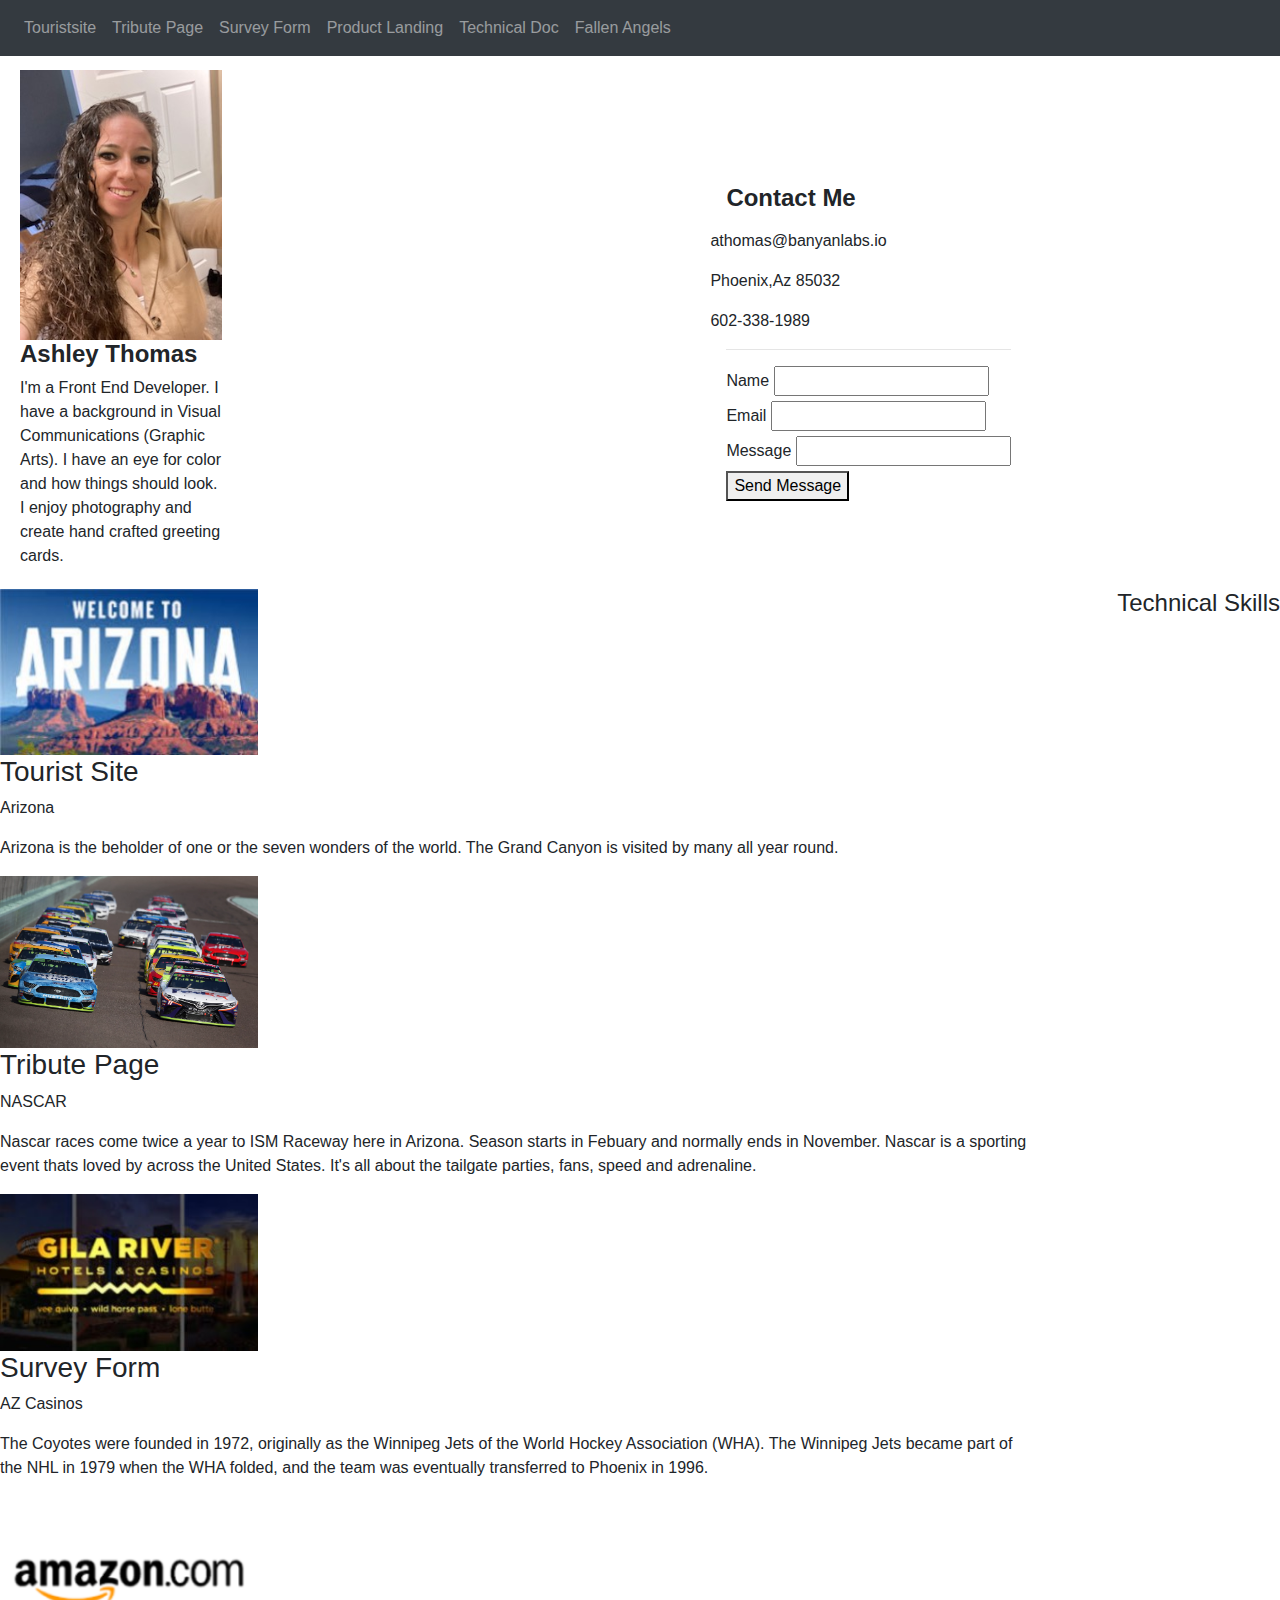
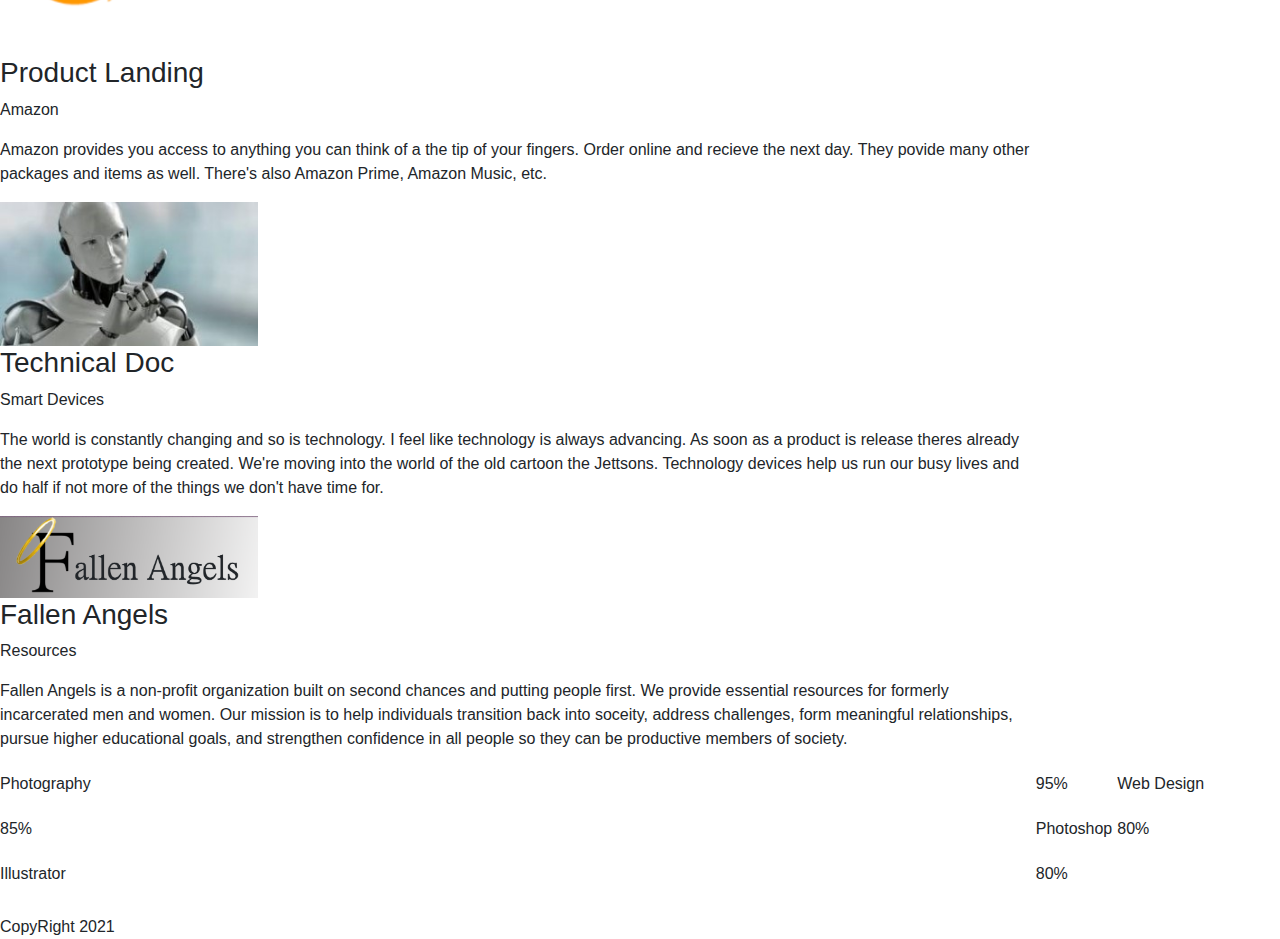
<file: index.html>
<!DOCTYPE html>
<html lang="en">

<head>
    <meta charset="UTF-8">
    <meta name="viewport" content="width=device-width, initial-scale=1.0">
    <link rel="stylesheet" type="text/css" href="assets/css/style.css">
    <link rel="stylesheet" href="https://stackpath.bootstrapcdn.com/bootstrap/4.3.1/css/bootstrap.min.css"
        integrity="sha384-ggOyR0iXCbMQv3Xipma34MD+dH/1fQ784/j6cY/iJTQUOhcWr7x9JvoRxT2MZw1T" crossorigin="anonymous">
    <title>Basic-Portfolio</title>
</head>

<body id="container">

    <nav class="navbar navbar-expand-sm bg-dark navbar-dark fixed-top">

        <ul class="navbar-nav">
            <li class="nav-item">
                <a class="nav-link" href="Touristsite\index.html">Touristsite</a>
            </li>
            <li class="nav-item">
                <a class="nav-link" href="Tribute\index.html">Tribute Page</a>
            </li>
            <li class="nav-item">
                <a class="nav-link" href="Survey Form\index.html">Survey Form</a>
            </li>
            <li class="nav-item">
                <a class="nav-link" href="Product Landing\index.html">Product Landing</a>
            </li>
            <li class="nav-item">
                <a class="nav-link" href="Technical Doc\index.html">Technical Doc</a>
            </li>
            <li class="nav-item">
                <a class="nav-link" href="Fallen Angels - Final/Home.html">Fallen Angels</a>
            </li>
        </ul>
    </nav>


    <div class="w3-card w3-margin w3-margin-top" id="me">
        <img src="assets/images/me.jpg" style="width:20%">
        <div class="w3-container w3-white" style="width:20%">
            <h4 id="hi"><b>Ashley Thomas</b></h4>
            <p id="who">I'm a Front End Developer. I have a background in Visual Communications
                (Graphic Arts). I have an eye for color and how things should look. I enjoy
                photography and create hand crafted greeting cards.
            </p>
        </div>
  
    <div class="w3-container w3-padding-large w3-grey" id="info">
        <h4 id="contact"><b>Contact Me</b></h4>
        <div class="w3-row-padding w3-center w3-padding-24" style="margin:0 -16px">
          <div class="w3-third w3-dark-grey">
            <p><i class="fa fa-envelope w3-xxlarge w3-text-light-grey"></i></p>
            <p>athomas@banyanlabs.io</p>
          </div>
          <div class="w3-third w3-teal">
            <p><i class="fa fa-map-marker w3-xxlarge w3-text-light-grey"></i></p>
            <p>Phoenix,Az 85032</p>
          </div>
          <div class="w3-third w3-dark-grey">
            <p><i class="fa fa-phone w3-xxlarge w3-text-light-grey"></i></p>
            <p>602-338-1989</p>
          </div>
        </div>
        <hr class="w3-opacity">
        <form action="/action_page.php" target="_blank">
          <div class="w3-section">
            <label>Name</label>
            <input class="w3-input w3-border" type="text" name="Name" required>
          </div>
          <div class="w3-section">
            <label>Email</label>
            <input class="w3-input w3-border" type="text" name="Email" required>
          </div>
          <div class="w3-section">
            <label>Message</label>
            <input class="w3-input w3-border" type="text" name="Message" required>
          </div>
          <button type="submit" class="w3-button w3-black w3-margin-bottom"><i class="fa fa-paper-plane w3-margin-right"></i>Send Message</button>
        </form>
      </div>

    </div>
    <hr>

    <br>
    <br>


    <div class="w3-row-padding">
        <div class="w3-col l3 m6 w3-margin-bottom">
            <img src="assets/images/AZ4.jpg" alt="AZ" style="width:25%">
            <h3>Tourist Site</h3>
            <p class="w3-opacity">Arizona</p>
            <p>Arizona is the beholder of one or the seven wonders of the world. The Grand Canyon is
                visited by many all year round.
            </p>
        </div>

        <div class="w3-col l3 m6 w3-margin-bottom">
            <img src="assets/images/Nascar2.webp" alt="Cars" style="width:25%">
            <h3>Tribute Page</h3>
            <p class="w3-opacity">NASCAR</p>
            <p>Nascar races come twice a year to ISM Raceway here in Arizona. Season starts in Febuary 
                and normally ends in November. Nascar is a sporting event thats loved by across the United
                States. It's all about the tailgate parties, fans, speed and adrenaline.
            </p>
        </div>

        <div class="w3-col l3 m6 w3-margin-bottom">
            <img src="assets/images/AZCasino7.jpg" alt="Coins" style="width:25%">
            <h3>Survey Form</h3>
            <p class="w3-opacity">AZ Casinos</p>
            <p>The Coyotes were founded in 1972, originally as the Winnipeg Jets of the World Hockey
                Association (WHA). The Winnipeg Jets became part of the NHL in 1979 when the WHA
                folded, and the team was eventually transferred to Phoenix in 1996.</p>
        </div>

        <div class="w3-col l3 m6 w3-margin-bottom">
            <img src="assets/images/amazonlogo.png" alt="packages" style="width:25%">
            <h3>Product Landing</h3>
            <p class="w3-opacity">Amazon</p>
            <p> Amazon provides you access to anything you can think of a the tip of your fingers.
                Order online and recieve the next day. They povide many other packages and items as 
                well. There's also Amazon Prime, Amazon Music, etc.
            </p>
        </div>

        <div class="w3-col l3 m6 w3-margin-bottom">
            <img src="assets/images/robot1.jfif" alt="Robot" style="width:25%">
            <h3>Technical Doc</h3>
            <p class="w3-opacity">Smart Devices</p>
            <p>The world is constantly changing and so is technology. I feel like technology is always
                advancing. As soon as a product is release theres already the next prototype being created.
                We're moving into the world of the old cartoon the Jettsons. Technology devices help us run 
                our busy lives and do half if not more of the things we don't have time for. 
            </p>
        </div>

        <div class="w3-col l3 m6 w3-margin-bottom">
            <img src="assets/images/Fallen Angels.png" alt="Angel" style="width:25%">
            <h3>Fallen Angels</h3>
            <p class="w3-opacity">Resources</p>
            <p>Fallen Angels is a non-profit organization built on second chances and putting people first. 
                We provide essential resources for formerly incarcerated men and women. Our mission is to help 
                individuals transition back into soceity, address challenges, form meaningful relationships, 
                pursue higher educational goals, and strengthen confidence in all people so they can be productive 
                members of society.</p>
        </div>
    </div>
<hr>

    <h4>Technical Skills</h4>
    <!-- Progress bars / Skills -->
    <p>Photography</p>
    <div class="w3-grey">
      <div class="w3-container w3-dark-grey w3-padding w3-center" style="width:50%">95%</div>
    </div>
    <p>Web Design</p>
    <div class="w3-grey">
      <div class="w3-container w3-dark-grey w3-padding w3-center" style="width:75%">85%</div>
    </div>
    <p>Photoshop</p>
    <div class="w3-grey">
      <div class="w3-container w3-dark-grey w3-padding w3-center" style="width:80%">80%</div>
    </div>
    <p>Illustrator</p>
    <div class="w3-grey">
      <div class="w3-container w3-dark-grey w3-padding w3-center" style="width:80%">80%</div>
    </div>

<br>
<br>



    <footer>CopyRight 2021</footer>

   



</body>

</html>
</file>
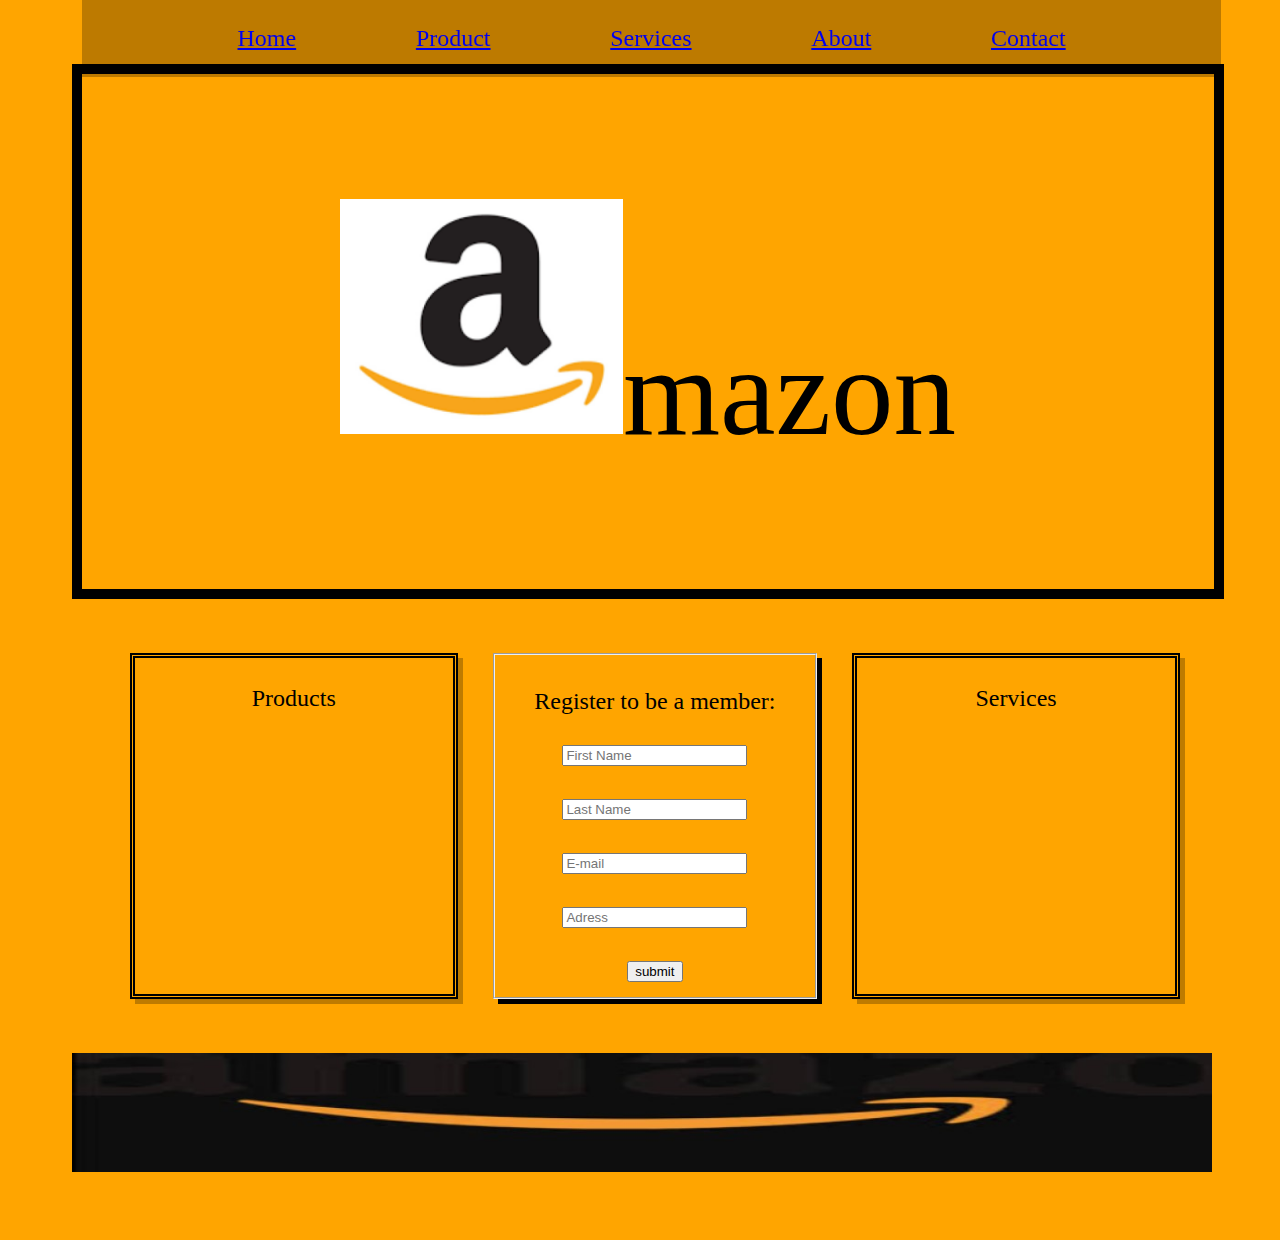
<file: Product Landing/index.html>
<!DOCTYPE html>
<html lang="en">
<head>
    <meta charset="UTF-8">
    <meta name="viewport" content="width=device-width, initial-scale=1.0">
    <meta http-equiv="X-UA-Compatible" content="ie=edge">
    <title>Document</title>
    <link rel="stylesheet" type="text/css" href="style.css"/>
</head>
<body>
    <main>
        <div id="container">
           
            <header id="header"><p id="amazon"><img src="images/amazonlogo3.png" id ="header-img">mazon</p>
          
            <nav id="nav-bar">
                <ul>
                <li><a class="nav-link" id="home" href="#home">Home</a></li>
                
                <li><a class="nav-link" id="product" href="#product">Product</a></li>

                <li><a class="nav-link" id="services" href="#services">Services</a></li>
               
                <li><a class="nav-link" id="about" href="#about">About</a></li>

                <li><a class="nav-link" id="contact" href="#contact">Contact</a></li>
                </ul>
         
            </nav>
     
            </header>
      

            <br>
            <br>
            <br>

            <form id="form" action="https://www.freecodecamp.com/email-submit">
               <fieldset id="f1"> <p>Register to be a member:</p>
                <input id="text" type="First Name" required placeholder="First Name">
                <br>
                <br>
                <input id="text" type="Last Name" required placeholder="Last Name">
                <br>
                <br>
                <input id="email" type="E-mail" required placeholder="E-mail">
                <br>
                <br>
                <input id="text" type="Adress" required placeholder="Adress">
                <br>
                <br>
                <button type="submit" id="submit">submit</button>
            </fieldset>

            <section id="services"><p>Services</p>
            </section>

            <section id="product"><p>Products</p>
            </section>

            </form>

           
            <br>
            <br>
            <br>

            <footer> <img src="images/amazonlogo2.jpg" id="logo">
            </footer>


        </div>
    </main>
    
</body>
</html>
</file>
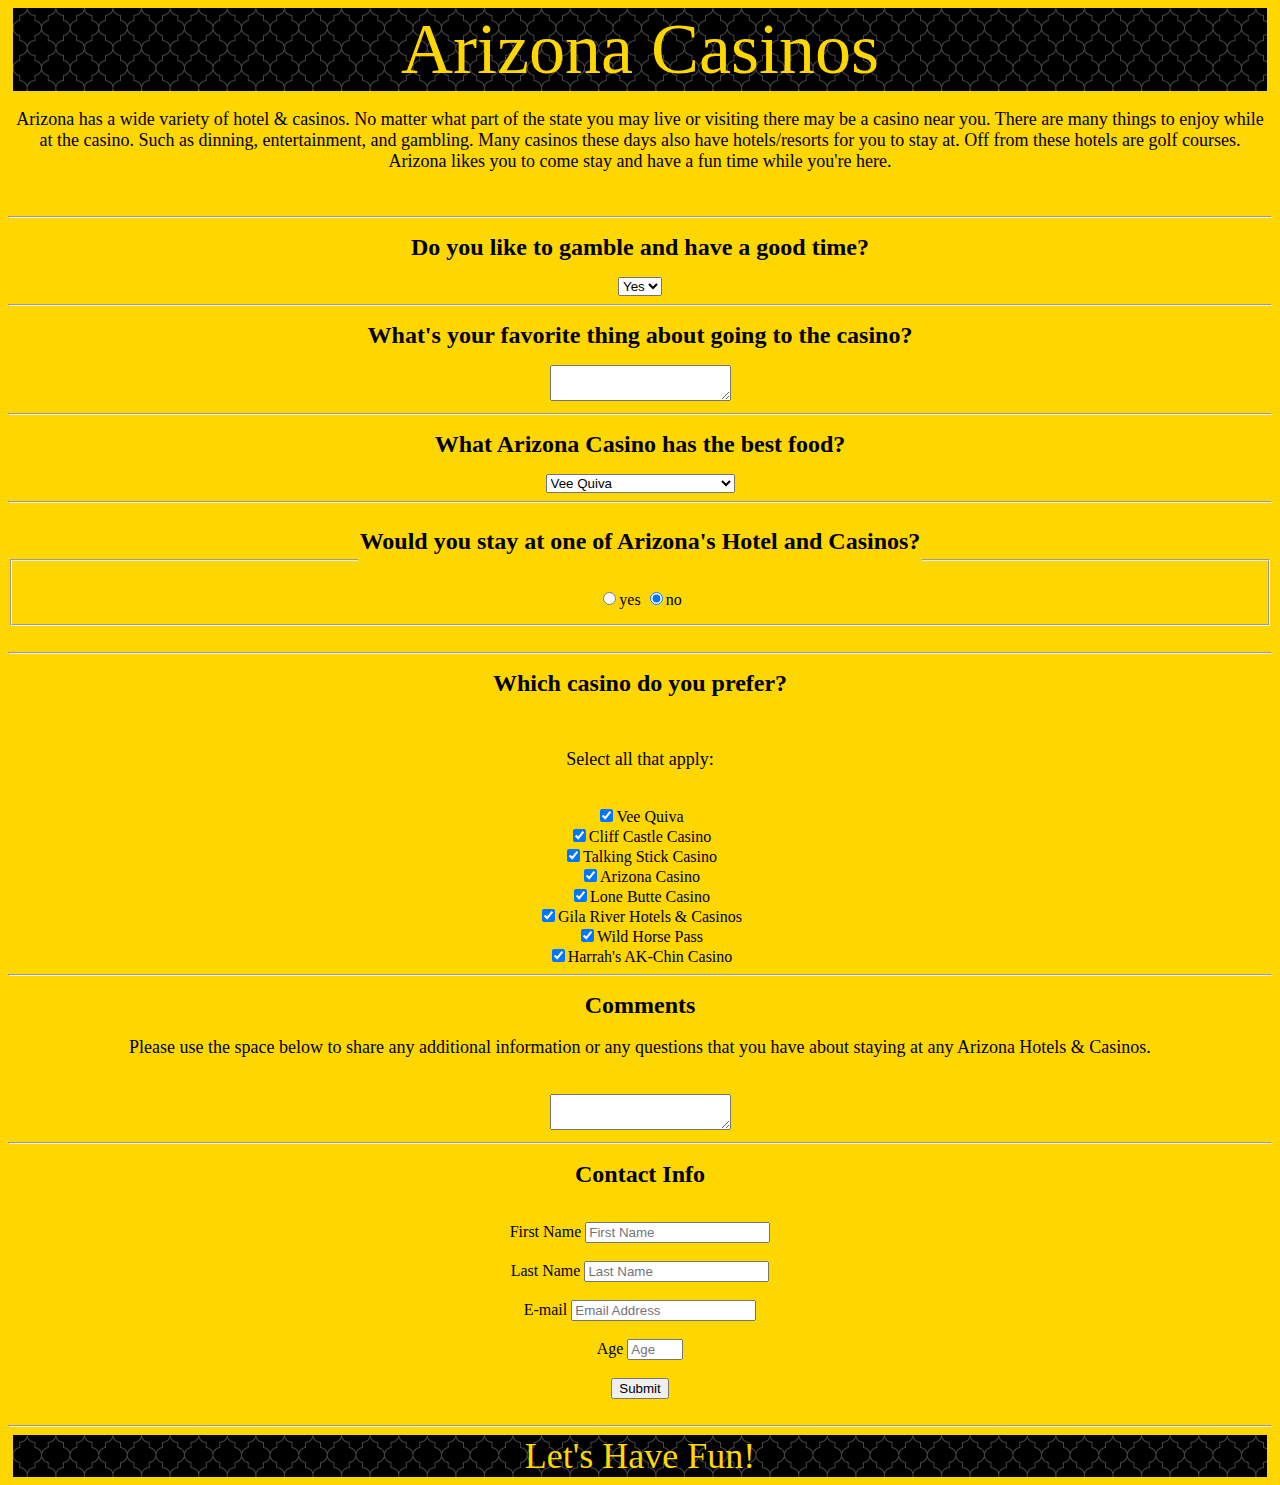
<file: Survey Form/index.html>
<!DOCTYPE html>
<html lang="en">

<head>
    <meta charset="UTF-8">
    <meta name="viewport" content="width=device-width, initial-scale=1.0">
    <meta http-equiv="X-UA-Compatible" content="ie=edge">
    <title>Document</title>
    <link rel="stylesheet" type="text/css" href="style.css">
</head>

<body>

    <div id="container">

        <header id="title">Arizona Casinos</header>

        <p id="description">Arizona has a wide variety of hotel & casinos. No matter what part of the state you may live or
            visiting there may be a casino near you. There are many things to enjoy while at the casino. Such as dinning, 
            entertainment, and gambling. Many casinos these days also have hotels/resorts for you to stay at. Off from these 
            hotels are golf courses. Arizona likes you to come stay and have a fun time while you're here.
        </p>

        <br>
        <hr>

        <div id="form">
            <h1>Do you like to gamble and have a good time?</h1>


            <select id="dropdown">
                <option>Yes</option>
                <option>No</option>
            </select>

            <br>
            <hr>

            <h1>What's your favorite thing about going to the casino?</h1>
                 <textarea id="additionalinfo"></textarea>
                 <br>
                 <hr>



            <h1>What Arizona Casino has the best food?</h1>

            <select>
                <option>Vee Quiva</option>
                <option>Cliff Castle Casino</option>
                <option>Arizona Casino</option>
                <option>Talking Stick Hotel & Casino</option>
                <option>Lone Butte Casino</option>
                <option>Gila River Hotel & Casino</option>
                <option>Wild Horse Pass</option>
                <option>Harrah's AK-Chin Casino</option>
            </select>

            <br>
            <hr>


            <fieldset>
                <legend>
                    <h1>Would you stay at one of Arizona's Hotel and Casinos?</h1>

                    <br>
                    <label for="yes">
                        <input id="yes" value="yes" type="radio" name="yes-no" checked>yes
                    </label>
                    <label for="no">
                        <input id="no" value="no" type="radio" name="yes-no" checked>no
                    </label>
                
                </legend>
            </fieldset>

            <br>
            <hr>

            <h1>Which casino do you prefer?</h1>
            <br>
            <p>Select all that apply:</p>
            <br>
            <label for="Vee Quiva"><input id="Vee Quiva" type="checkbox" name="Casinos" value="Vee Quiva" checked>Vee
                Quiva
            </label>
            <br>

            <label for="Cliff Castle Casino"><input id="Cliff Castle Casino" type="checkbox" name="Cliff Castle Casino"
                    value="Cliff Castle Casino" checked>Cliff Castle Casino
            </label>
            <br>

            <label for="Talking Stick Casino"><input id="Talking Stick Casino" type="checkbox"
                    name="Talking Stick Casino" value="Talking Stick Casino" checked>Talking Stick Casino
            </label>
            <br>

            <label for="Arizona Casino"><input id="Arizona Casino" type="checkbox" name="Arizona Casino"
                    value="Arizona Casino" checked>Arizona Casino
            </label>
            <br>

            <label for="Lone Butte Casino"><input id="Lone Butte Casino" type="checkbox" name="Lone Butte Casino"
                value="Lone Butte Casino" checked>Lone Butte Casino
            </label>
            <br>

            <label for="Gila River Hotels & Casinos"><input id="Gila River Hotels & Casinos" type="checkbox" name="Gila River Hotels & Casinos"
                value="Gila River Hotels & Casinos" checked>Gila River Hotels & Casinos
            <br>

            <label for="Wild Horse Pass"><input id="Wild Horse Pass" type="checkbox" name="Wild Horse Pass"
                value="Wild Horse Pass" checked>Wild Horse Pass
            </label>
            <br>

            <label for="Harrah's AK-Chin Casino"><input id="Harrah's AK-Chin Casino" type="checkbox" name="Harrah's AK-Chin Casino"
                value="Harrah's AK-Chin Casino" checked>Harrah's AK-Chin Casino
            </label>

            <br>
            <hr>


                <h1>Comments</h1>
            <p>Please use the space below to share any additional information or any questions that you have about
                staying at any Arizona Hotels & Casinos.</p>

            <br>
        

            <textarea id="additionalinfo"></textarea>


            <br>
            <hr>

            <form id="survey-form" action="/submit-survey-form"><h1>Contact Info</h1>
                <br>
                <label for="name" id="name-label">First Name</label>
                <input type="text" placeholder="First Name" id="name" required>
                <br>
                <br>
                <label for="name" id="name-label">Last Name</label>
                <input type="text" placeholder="Last Name" id="name" required>
                <br>
                <br>
                <label for="email" id="email-label">E-mail</label>
                <input type="email" placeholder="Email Address"  id="email" required>
                <br>
                <br>
                <label for="number" id="number-label">Age</label>
                <input type="number" placeholder="Age" min="10" max="99"  id="number" required>
                <br>
                <br>

                <button type="submit" id="submit">Submit</button>

            </form>
            <br>
        
            <hr>

            <footer>Let's Have Fun!</footer>

        </div>
    </div>

</body>

</html>
</file>
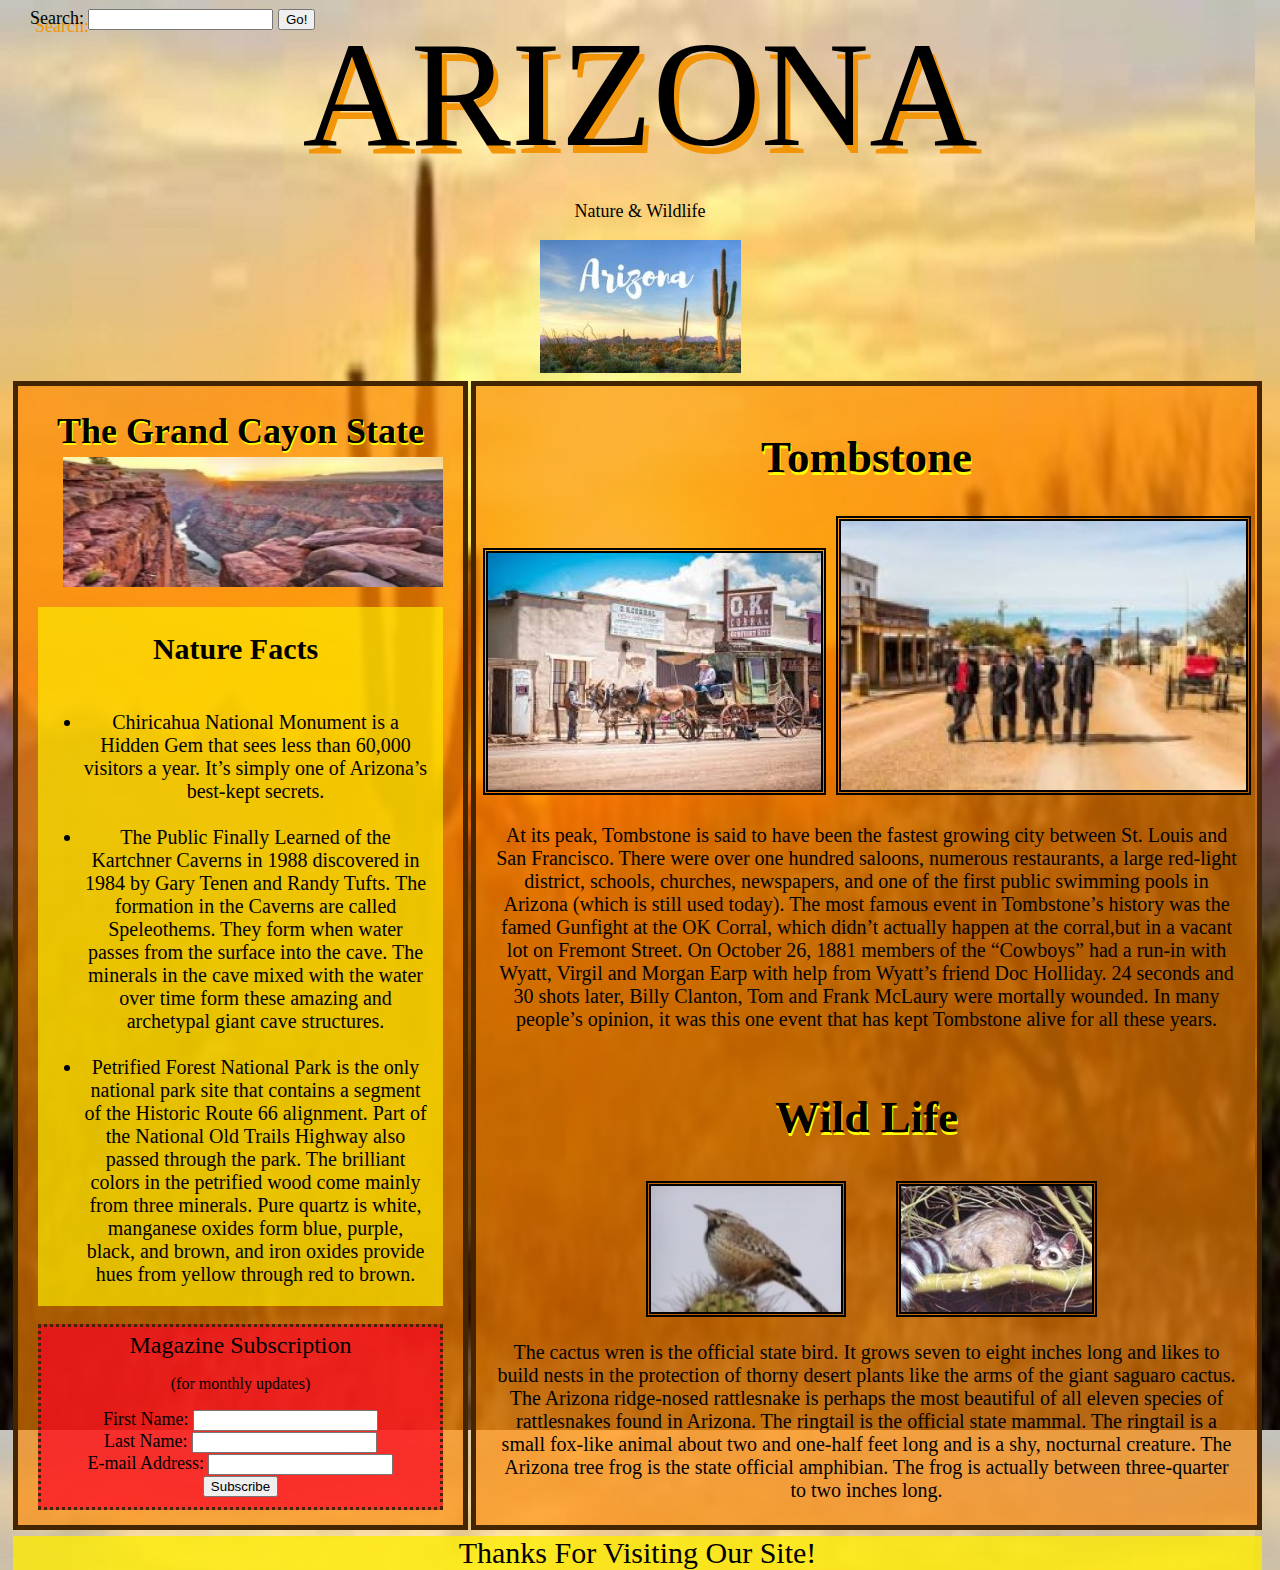
<file: Touristsite/index.html>
<!DOCTYPE html>
<html lang="en">
<head>
    <meta charset="UTF-8">
    <meta name="viewport" content="width=device-width, initial-scale=1.0">
    <meta http-equiv="X-UA-Compatible" content="ie=edge">
    <title>Document</title>
    <link rel="stylesheet" type="text/css" href="style.css">
</head>
<body>
    <div class="Container">
        <!-- <img src="images/AZ.jpg"> -->
       
        <div class="Header">ARIZONA

            <form id="searchbar">
                <label for="search"> Search:</label>
                <input type="search" id="search" name="search">
                <input type="submit" name="submit" value="Go!">
    
            </form>
        </div>


        <div class="Nav">
            <p>Nature & Wildlife</p><a href="images/AZCactusWren1.jpg"><img src="images/AZ1.jpg"></a>
        </div>


        <div class="Section"><h1>The Grand Cayon State</h1><br><img src="images/GrandCanyon3.jfif"id="canyon">
            <div class="Article"><h2>Nature Facts</h2>
                <ul>
                    <li>Chiricahua National Monument is a Hidden Gem that sees less than 60,000 visitors a year.
                    It’s simply one of Arizona’s best-kept secrets.
                    </li>

                    <br>
                
                    <li>The Public Finally Learned of the Kartchner Caverns in 1988 discovered in 1984 by Gary Tenen and Randy Tufts. The formation in the Caverns
                    are called Speleothems. They form when water passes from the surface into the cave. The minerals in the cave mixed with the water over time
                    form these amazing and archetypal giant cave structures.
                    </li>

                    <br>
        
                    <li>Petrified Forest National Park is the only national park site that contains a segment of the Historic Route 66 alignment. 
                        Part of the National Old Trails Highway also passed through the park. The brilliant colors in the petrified wood come mainly from three
                        minerals. Pure quartz is white, manganese oxides form blue, purple, black, and brown, and iron oxides provide hues from yellow through red to brown.
                    </li>
                </ul>

            </div>
            
            <div class="H">Magazine Subscription
                   <p id="contact">(for monthly updates)</p>
                    <form id="email">
                        <label for="First Name"> First Name:</label>
                        <input type="First Name" id="First Name" name="First Name">
                        <br>
                        <label for="Last Name"> Last Name:</label>
                        <input type="Last Name" id="Last Name" name="Last Name">
                        <br>
                        <label for="E-mail Address"> E-mail Address:</label>
                        <input type="E-mail Address" id="E-mail Address" name="E-mail Address">
                        <br>
                        <input type="submit" name="submit" value="Subscribe">
                    </form>
            </div>
               
        </div>
    
                     
    
            
        
        <div class="Aside"><h3>Tombstone</h3><br>
            <img src="images/AZtombstone2.jpg" id="stone2"><img src= "images/AZtombstone.jpg" id="stone1">
            <br>
            <p id="info">At its peak, Tombstone is said to have been the fastest growing city
                between St. Louis and San Francisco. There were over one hundred saloons, numerous restaurants, a large red-light district, schools, churches, newspapers, 
                and one of the first public swimming pools in Arizona (which is still used today). The most famous event in Tombstone’s history was the famed Gunfight
                at the OK Corral, which didn’t actually happen at the corral,but in a
                vacant lot on Fremont Street. On October 26, 1881 members of the
                “Cowboys” had a run-in with Wyatt, Virgil and Morgan Earp with help
                from Wyatt’s friend Doc Holliday. 24 seconds and 30 shots later, Billy
                Clanton, Tom and Frank McLaury were mortally wounded. In many
                people’s opinion, it was this one event that has kept Tombstone alive for all
                these years.
                </p>

                
                    <h4>Wild Life</h4><br>
                    <img src="images/AZCactusWren1.jpg" id="a"><img src="images/AZRingtail2.jpg" id="b">
                    <p id="content">The cactus wren is the official state bird. It grows seven to eight inches long and likes to build nests in the protection of thorny
                        desert plants like the arms of the giant saguaro cactus.
                        The Arizona ridge-nosed rattlesnake is perhaps the most beautiful of all eleven species of rattlesnakes found in Arizona.
                        The ringtail is the official state mammal. The ringtail is a small fox-like animal about two and one-half feet long and is a shy,
                        nocturnal creature.
                        The Arizona tree frog is the state official amphibian. The frog is actually between three-quarter to two inches long.
                    </p>
                    
               
        </div>
        
       
        <div class="Footer">
         Thanks For Visiting Our Site! 
        </div>
           
    </div>
      
</body>
</html>
</file>
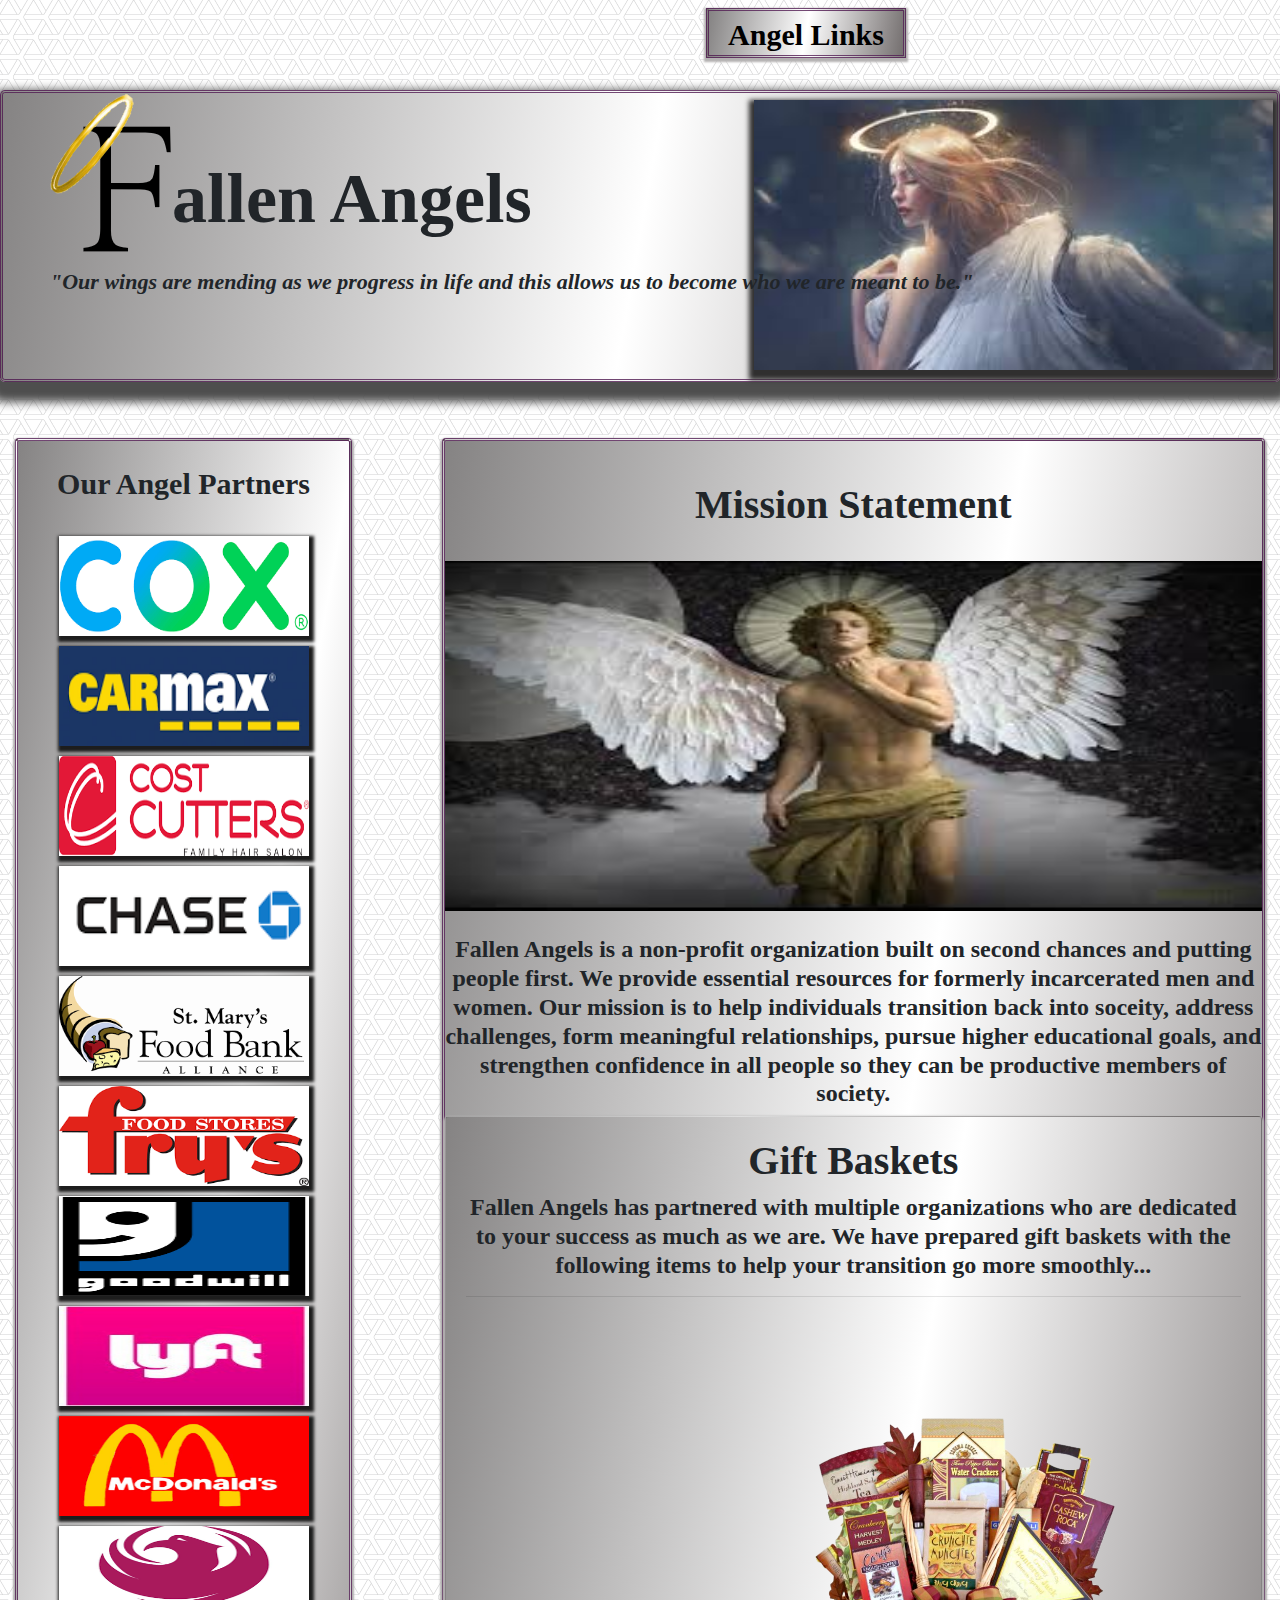
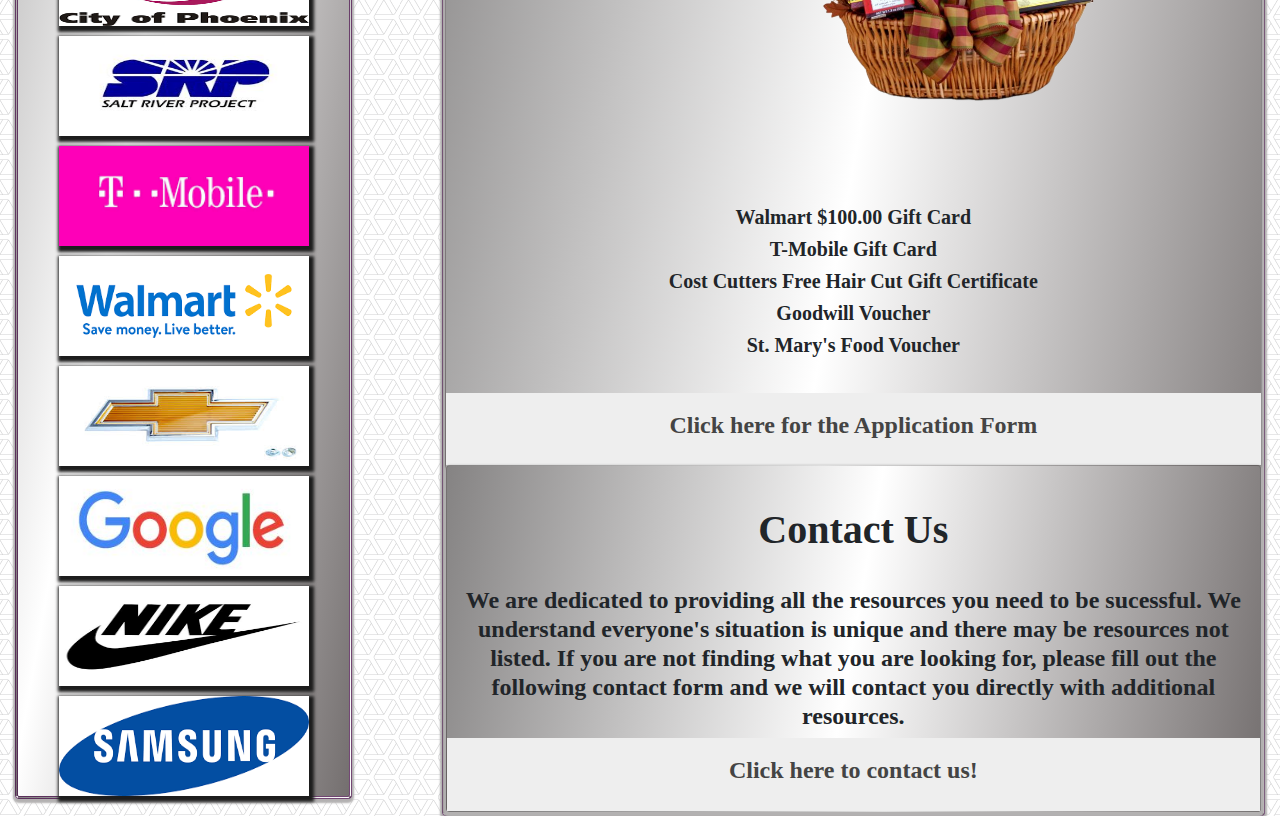
<file: Fallen Angels - Final/Home.html>
<!DOCTYPE html>
<html lang="en">
<head>
    <meta charset="UTF-8">
    <meta name="viewport" content="width=device-width, initial-scale=1.0">
    <!-- import bootstrap full CSS -->
    <link href="css/bootstrap.css" rel="stylesheet">
    <link rel="stylesheet" type="text/css" href="style.css"/>
    <title>Fallen Angel's Home</title>

</head>
<body>
<!-- NavBar -->
    <nav class="navbar navbar-inverse">
        <div class="container-fluid">
          <div class="navbar-header">
            <button type="button" class="navbar-toggle link-button angel-links" data-toggle="collapse" data-target="#myNavbar">Angel Links
              <span class="icon-bar"></span>
              <span class="icon-bar"></span>
              <span class="icon-bar"></span>                        
            </button><br>
            <a class="navbar-brand" href="#"></a>
          </div>
          <div class="collapse navbar-collapse angel-navbar" id="myNavbar">
              <ul class="nav nav-tabs navbar">
                  <button type="button" class="btn btn-default navbar-btn"><li role="navigation" class="childcare" id="link-text"><a href="../Fallen Angels - Final/Jones/Index.html">Childcare, Housing & Utilities</a></li></button>
                  <button type="button" class="btn btn-default navbar-btn"><li role="navigation" class="education" id="link-text"><a href="../Fallen Angels - Final/Thomas/Programs.html">Employment, Education & Programs</a></li></button>  
                  <!-- <button type="button" class="btn btn-default navbar-btn"> <li role="navigation" class="employment" id="link-text"><a href="#">Employment</a></li></button>   -->
                   <button type="button" class="btn btn-default navbar-btn"><li role="navigation" class="financial" id="link-text"><a href="../Fallen Angels - Final/Ney/financial.html">Banking, Auto Resources & Legal</a></li></button>  
                   <!-- <button type="button" class="btn btn-default navbar-btn"> <li role="navigation" class="housing" id="link-text"><a href="#">Housing</a></li></button>  
                   <button type="button" class="btn btn-default navbar-btn"><li role="navigation" class="legal" id="link-text"><a href="#">Legal</a></li></button>  
                   <button type="button" class="btn btn-default navbar-btn"><li role="navigation" class="programs" id="link-text"><a href="#">Programs</a></li></button>  
                   <button type="button" class="btn btn-default navbar-btn"><li role="navigation" class="transportation" id="link-text"><a href="#">Transportation</a></li></button>  
                   <button type="button" class="btn btn-default navbar-btn"><li role="navigation" class="utilities" id="link-text"><a href="#">Utilities</a></li></button>  
                   <button type="button" class="btn btn-default navbar-btn"><li role="navigation" class="contact" id="link-text"><a href="#">Contact Us</a></li></button>   -->
                  </ul>
          </div>
        </div>
      </nav>

      <!--Header  -->
      <div class="jumbotron">
        <div class="container-fluid header-column">
        <h1 class="title"><img class="trythis" src="Images/trythis.png">allen Angels</h1>     
          <p class="quote"><i>"Our wings are mending as we progress in life and this allows us to become who we are meant to be."</i></p>
        <img src="Images/femaleAngel.jpg" class="img-responsive female-angel"alt="Image">
        </div>
      </div>

        
      <div class="container-fluid bg-3 text-center">    
        <br>
        <div class="row">
          <div class="col-md-4">
        <!-- Partner Section -->
        <div class="card partner-card">
            <div class="card-body partner-font">Our Angel Partners</div>
        
           
            <img src="Images/coxLogo.png" class="img-responsive cox-logo center-block"alt="Image" width="250" height="100">
            <img src="Images/carmaxLogo.png" class="img-responsive carmax-logo" alt="Image" width="250" height="100">
            <img src="Images/costCuttersLogo.png" class="img-responsive costcutters-logo"alt="Image" width="250" height="100">
            <img src="Images/chaseLogo.png" class="img-responsive chase-logo" alt="Image" width="250" height="100">
            <img src="Images/foodBankLogo.png" class="img-responsive foodbank-logo"alt="Image"  width="250" height="100">
            <img src="Images/frysLogo.png" class="img-responsive frys-logo" alt="Image"  width="250" height="100">
            <img src="Images/goodwillLogo.png" class="img-responsive goodwill-logo"alt="Image"  width="250" height="100">
            <img src="Images/lyftLogo.jpg" class="img-responsive lyft-logo" alt="Image"  width="250" height="100">
            <img src="Images/mcdonaldsLogo.png" class="img-responsive mcdonalds-logo"alt="Image"  width="250" height="100">
            <img src="Images/phoenixLogo.png" class="img-responsive phoenix-logo" alt="Image"  width="250" height="100">
            <img src="Images/srpLogo.jpg" class="img-responsive srp-logo"alt="Image"  width="250" height="100">
            <img src="Images/tmobileLogo.png" class="img-responsive tmobile-logo" alt="Image"  width="250" height="100">
            <img src="Images/walmartLogo.png" class="img-responsive walmart-logo"alt="Image"  width="250" height="100">
            <img src="Images/chevyEmblem.jpg" class="img-responsive chevy-logo" alt="Image"  width="250" height="100">
            <img src="Images/google.JPG" class="img-responsive google-logo"alt="Image"  width="250" height="100">
            <img src="Images/nike.png" class="img-responsive nike-logo" alt="Image"  width="250" height="100">
            <img src="Images/samsunglogo.png" class="img-responsive samsung-logo"alt="Image"  width="250" height="100">
          </div> 
          </div>
          
          <div class="col-md-8"> 
              <div class="card mission-card">
                  <div class="card-body"></div>
                
            <h1 class="mission-font1">Mission Statement</h1><br>
            <img class="male-angel" src="Images/maleAngel.jpg"> <br>
              <h4 class="mission-font2">Fallen Angels is a non-profit organization built on second chances and putting people first. 
                  We provide essential resources for formerly incarcerated men and women. Our mission is to help 
                  individuals transition back into soceity, address challenges, form meaningful relationships, 
                  pursue higher educational goals, and strengthen confidence in all people so they can be 
                  productive members of society.</h4>
          
            <div class="card gift-card">
                <div class="card-body"><h1 class="basket-font">Gift Baskets</h1>
                  <h4 class="basket-font">Fallen Angels has partnered with multiple organizations who are
                  dedicated to your success as much as we are. We have prepared gift baskets with the following items
                  to help your transition go more smoothly...</h4><hr>
                  <img class="gift-basket" src="Images/giftbasket-4.png">
                  <h5>Walmart $100.00 Gift Card</h5>
                  <h5>T-Mobile Gift Card</h5>
                  <h5>Cost Cutters Free Hair Cut Gift Certificate</h5>
                  <h5>Goodwill Voucher</h5>
                  <h5>St. Mary's Food Voucher</h5>
  
                  <ul></ul>
                </div>
                <button class="collapsible"><h4 class="app-button">Click here for the Application Form</h4></button>
                                      <div class="content">
                                        
                                      
                                      
                                      <p>Please fill out the following application to receive your release gift basket</p>
                                    <h3>Shipping Address</h3>
                                    <label for="fname"><i class="fa fa-user "></i> Full Name</label>
                                    <input type="text" id="fname" name="firstname" placeholder="John M. Doe">
                                    <label for="email"><i class="fa fa-envelope"></i> Email</label>
                                    <input type="text" id="email" name="email" placeholder="john@example.com">
                                    <label for="adr"><i class="fa fa-address-card-o"></i> Address</label>
                                    <input type="text" id="adr" name="address" placeholder="542 W. 15th Street">
                                    <label for="city"><i class="fa fa-institution"></i> City</label>
                                    <input type="text" id="city" name="city" placeholder="Arizona">
                        
                                    
                                        <label for="state">State</label>
                                        <input type="text" id="state" name="state" placeholder="AZ">
                                      
                                      
                                        <label for="zip">Zip</label>
                                        <input type="text" id="zip" name="zip" placeholder="10001">
                                      
                                          
                                        <button type="submit" class="btn btn-default submit-btn">Submit</button>
                                        <h4>Thank you! You will receive your gift basket within 5 business days!</h2>
                                      </div>
              

          <div class="card contact-card">
              <div class="card-body "></div>
            
        <h1 class="contact-font">Contact Us</h1><br>
        <h4 class="contact-font">We are dedicated to providing all the resources you need to be
          sucessful. We understand everyone's situation is unique and there may be resources not listed.
          If you are not finding what you are looking for, please fill out the following contact form and 
          we will contact you directly with additional resources.
        </h4>
        <button class="collapsible"><h4 class="app-button">Click here to contact us!</h4></button>
        <div class="content">
          <form>
            
            <h3 class="contact-font">Your Contact Information</h3>
            <label for="fname"><i class="fa fa-user "></i> Full Name</label>
            <input type="text" id="fname" name="firstname" placeholder="John M. Doe">
            <label for="email"><i class="fa fa-envelope"></i> Email</label>
            <input type="text" id="email" name="email" placeholder="john@example.com">
            <label for="adr"><i class="fa fa-address-card-o"></i>Phone Number</label>
            <input type="text" id="adr" name="address" placeholder="555-555-1212">
            <label for="city"><i class="fa fa-institution"></i>County</label>
            <input type="text" id="city" name="city" placeholder="County">
            <label for="subject"><i class="fa fa-institution"></i>Subject</label>
            <textarea id="subject" name="subject" placeholder="Information Requested..."></textarea>

              
                  
                <button type="submit" class="btn btn-default submit-btn">Submit</button>
              </form>
        </div>

          </div>
          
          </div>
          
   



       


          <!-- <div class="col-md-4">
            <p>Some text..</p>
            <img src="https://placehold.it/150x80?text=IMAGE" class="img-responsive" alt="Image">
          </div>
        </div>
      </div><br>
      
      <div class="container-fluid bg-3 text-center">    
        <div class="row">
          <div class="col-smd-4">
            <p>Some text..</p>
            <img src="Images/carmaxLogo.png" class="img-responsive carmax-logo" alt="Image">
          </div>
          <div class="col-md-4"> 
            <p>Some text..</p>
            <img src="https://placehold.it/150x80?text=IMAGE" class="img-responsive" style="width:100%" alt="Image">
          </div>
          <div class="col-md-4"> 
            <p>Some text..</p>
            <img src="https://placehold.it/150x80?text=IMAGE" class="img-responsive" style="width:100%" alt="Image">
          </div>
          <div class="col-md-4">
            <p>Some text..</p>
            <img src="https://placehold.it/150x80?text=IMAGE" class="img-responsive" style="width:100%" alt="Image">
          </div>
        </div>
      </div><br><br>
      
      <footer class="container-fluid text-center">
        <p>Footer Text</p>
      </footer> -->
 
  









    <!-- import jquery -->
    <script type ="text/javascript" src="js/jquery.js"></script>
    <!-- import bootstrap scripts -->
    <script src="js/bootstrap.bundle.js"></script>
      <!-- import D3.js -->
    <script type="text/javascript" src="js/d3.js"></script>
    <script type="text/javascript" src="script.js"></script>
</body>
</html>
</file>
<file: assets/css/style.css>
#container {
    display:grid;
    grid-template-columns: 33%, 33%, 33%;
    grid-template-rows: 8%, 25%, 50%, 50%, 30%, 5%;
    grid-gap: 5px;
    grid-template-areas: 
    "navbar navbar navbar";
}
#me {
    float: left;
    margin-left: 20px;
    margin-top: 70px;
}


#info {
    float: right;
    margin-right: 20px;
    margin-top: -400px;
}
</file>
<file: Product Landing/style.css>
body{
    width: 100%;
    height: 100%;
    background-color: orange;
    /* margin: 5% 5% 5% 5%;
     */
    
}

main {
    margin: 5% 5% 5% 5%;
}

#container {
    background-color: orange;
    height: 100%;
    width: 100%;
    grid-template-columns: 30% 30% 30%;
    grid-gap: 5%;
    grid-template-rows: 25% 25% 25%;
    grid-template-areas:
    "header header header" 
    "form section section"
    "footer footer footer"    
}

@media (max-height: 1024px) {
    #container {
        background-color: orange;
        height: 100%;
        width: 100%;
        grid-template-columns: 30% 30% 30%;
        grid-gap: 5%;
        grid-template-rows: 25% 25% 25%;
        grid-template-areas:
        "header header header" 
        "form section section"
        "footer footer footer"    
    }

  

}

@media (min-width: 768px) {
    #container {
        background-color: orange;
        height: 100%;
        width: 100%;
        grid-template-columns: 30% 30% 30%;
        grid-gap: 5%;
        grid-template-rows: 25% 25% 25%;
        grid-template-areas:
        "header header header" 
        "form section section"
        "footer footer footer"    
    }

   
}

#header {
    background-color: orange;
    border-style: solid;
    border-width: 10px;
    border-color: black;
    font-family: Cambria;
    font-size: 125px; 
    text-align: center;
    display: flex; 
    flex-direction: column-reverse;
    justify-content: center;
    grid-area: header;
      
   
}




#header-img {
   
    width: 25%;
    
   
    
}

#nav-bar {
    position: fixed;
    background-color: rgba(0, 0, 0, 0.26);
    font-family: 'Lucida Sans';
    font-size: 24px;
    top: 0%;
    width: 89%;
    
   
    
}

nav li {
    margin: 5%;
    display: inline;

}

nav ul {
    padding: 1px;
}

#form {
    grid-area: form;
    display: grid;
    grid-template-columns: 30% 30% 30%;
    grid-gap: 3%;
    text-align: center;
    font-family: Cambria;
    font-size: 24px;
    margin-left: 5%;
    grid-template-areas: 
    "product f1 services"
    
   
}

#f1 {
    grid-area: f1;
    box-shadow: 5px 5px rgb(0, 0, 0);
}

#services {
    grid-area: services;
}

#product {
    grid-area: product;
}

section {
    grid-area: section;
    text-align: center;
    font-family: Cambria;
    font-size: 24px;
    font-style: bold;
    padding-top: 3px;
    border-style: double;
    border-width: 5px;
    border-color: black;
    box-shadow: 5px 5px rgba(0, 0, 0, 0.253);

}

footer {
    grid-area: footer;
   

}
#logo{
    width: 99%;
}
</file>
<file: Survey Form/style.css>
body {
    background-color: gold;
}



.container {
    grid-template-columns: 100%;
    margin-top: 10px;
    margin-bottom: 10px;
    
    

}

#title {
    font-family: Segoe script;
    font-size: 72px;
    text-align: center;
    color: gold;
    background-image: url(images/hotel-wallpaper-black.png);
    margin-left: 5px;
    margin-right: 5px;
}

#description {
    font-family: Geneva;
    font-size:18px;
    text-align: center;
    padding-left: 5px;
    padding-right: 5px;
   
    

}

h1 {
    font-family: segoe script;
    font-size: 24px;
    text-align: center;
    color: black;
}

#form {
    text-align: center;
}

form {
    text-align: center;
}

p {
    text-align: center;
    font-size: 18px;
}


#additionalinfo {
    align-content: center;
}

footer {
    font-family: Segoe script;
    font-size: 36px;
    text-align: center;
    background-image: url(images/hotel-wallpaper-black.png);
    color: gold;
    margin-left: 5px;
    margin-right: 5px;
   

}
</file>
<file: Touristsite/style.css>
body {
    background-image: url(images/AZ.jpg);
}


.Container {
    text-align: center;
    width:100%;
    display: grid;
    grid-template-columns: .5fr 1fr;
    grid-column-gap: 5px;
    grid-template-rows:  1fr;
    grid-row-gap: 5px;
    min-width: 320px;
    max-height: 1024px;
    grid-template-areas:
    "header header"
    "nav nav"
    "section aside"
    "footer footer"
 
}

@media  (min-width: 320px) {
    .Container {
        text-align: center;
        /* width:100%; */
        display: grid;
        grid-template-columns: .5fr 1fr;
        grid-column-gap: 3px;
        grid-template-rows: 1fr;
        grid-row-gap: 3px;
        grid-template-areas:
        "header header"  
        "nav nav" 
        "section"
        "aside"
        "footer footer" 
 
    }


}
@media (max-height: 568px) {
    .Container {
        text-align: center;
        /* width:100%; */
        display: grid;
        grid-template-columns: .5fr 1fr;
        grid-column-gap: 3px;
        grid-template-rows: 1fr;
        grid-row-gap: 3px;
        grid-template-areas:
        "header header"
        "nav nav" 
        "section"
        "aside"
        "footer footer" 
 
    }
}


.Header {
    
    display: grid;
    font-size: 150px;
    font-family: 'Trebuchet MS';
    text-shadow: 5px 8px rgb(243, 149, 9);
    grid-column: 1/3;
    grid-row: 2/2;
    grid-area: header;
    
    
}

#searchbar {
    position: absolute;
    font-size: 18px;
    left: 30px;
}



.Nav {
    display: grid;
    font-size: 18px;
    font-family:'Trebuchet MS';
    grid-column: 1/3;
    grid-row: 3/3;
    grid-area: nav; 
   
}

.Section {
    background:   rgba(252, 134, 0, 0.637);
    border-style: solid;
    border-color:rgb(68, 37, 2);
    border-width: 5px;
    display: grid;
    grid-row: 4/4;
    grid-area: section;
    margin-left: 5px;
   
   
}

h1 {
    font-size: 36px;
    font-family:'Trebuchet MS';
    text-shadow: 1px 2px yellow;
    margin-bottom: 5px;
  
}

#canyon {
    grid-row: 2/2;
    grid-column: 1/1;
    margin-right: 20px;
    margin-left: 45px;
    margin-bottom: 15px;
    
    
   
   
    
}



.Article {
    background:  rgba(252, 235, 0, 0.692);
    display: grid;
    font-size: 20px;
    font-family:'Trebuchet MS';
    margin-left: 20px;
    margin-top: 5px; 
    margin-right: 20px;
    grid-row:3/8;
    grid-column: 1/1;
    padding-right: 15px;
    padding-left: 5px;
  
  
}



.H {
    background:  rgba(252, 0, 34, 0.699);
    font-size: 24px;
    font-family: 'Trebuchet MS';
    border-style: dotted;
    border-width: 5px;
    font-style: bold;
    border-color:rgb(68, 37, 2);
    border-width: 3px;
    margin-left: 20px;
    margin-right: 20px;
    padding-bottom: 5px;
    padding-top: 5px;
    margin-bottom: 15px;

}

#contact {
    font-size: 16px;
    font-family: Tahoma;
    font-display: bold;
    
    
}

#email {
    font-size: 18px;
    font-family: 'Trebuchet MS';
    font-display: bold;
    margin-bottom: 5px;
}



.Aside {
    background:   rgba(252, 134, 0, 0.637);
    border-style: solid;
    border-color:rgb(68, 37, 2);
    border-width: 5px;
    /* display: grid; */
    text-align: center;
    font-family:'Trebuchet MS';
    grid-row: 4/4;
    grid-area: aside; 
    grid-column: 2/2;
    grid-column-gap: 5px;
    grid-row-gap: 10px; 
    margin-right: 10px;
    grid-template-areas:
    "h3  h3"
    "stone2 stone1"
    "info info"
    "h4 h4"
    "a b"
    "content content"
   

}

h3 {
    font-size:45px;
    font-family:'Trebuchet MS';
    text-shadow: 1px 3px yellow;
    grid-area: h3;
    margin-bottom: 15px;
}


#stone2 {
    grid-row: 2/3;
    grid-column: 1/1;
    margin-bottom: 5px;
    margin-right: 5px;
    grid-area: stone2;
    border-style: double;
    border-width: 5px;
   
}

#stone1 {
    grid-row: 2/3;
    grid-column: 2/2;
    margin-bottom: 5px;
    margin-left: 5px;
    grid-area: stone1;
    border-style: double;
    border-width: 5px;
    
    
}

#info {
    font-size: 20px;
    grid-row: 3/10;
    grid-column: 1/2;
    padding-left: 20px;
    padding-right: 20px;
    margin-bottom: 25px;
    grid-area: info;
    
}


h4 {
    font-size: 45px;
    font-family:'Trebuchet MS';
    text-shadow: 1px 3px yellow;
    grid-area: h4;
    margin-bottom: 20px;
}

#a {
    grid-area: a;
    margin-left: 10px; 
    border-style: double;
    border-width: 5px;

}

#b {
    grid-area: b;
    margin-left: 50px;
    border-style: double;
    border-width: 5px;
    
}




#content {
    font-size: 20px;
    grid-row: 3/10;
    grid-column: 1/2;
    padding-left: 20px;
    padding-right: 20px;
    grid-area: content;
}



.Footer {
    background: rgba(252, 235, 0, 0.788);
    display: grid;
    font-size: 30px;
    font-family:'Trebuchet MS';
    grid-area: footer;
    grid-column: 1/3;
    grid-row: 5/5; 
    margin-right: 10px;
    margin-left: 5px;
    margin-bottom: 10px;
 
  
}
</file>
<file: Fallen Angels - Final/style.css>
body {
  background-image:url(Images/webb.png);
}
.quote {
  font-weight: bolder;
  
}
.gift-basket {
  margin-left: -50px;
}
i {
  font-size: 22px;
}
.cox-logo {
    margin-left: auto;
    margin-right: auto;
    display: block;
    box-shadow: 2px 3px 3px 3px rgb(29, 29, 29);
    margin-top: 10px;
}
.carmax-logo {
  margin-left: auto;
  margin-right: auto;
  display: block;
  box-shadow: 2px 3px 3px 3px rgb(29, 29, 29);
  margin-top: 10px;
}
.costcutters-logo {
  margin-left: auto;
  margin-right: auto;
  display: block;
  box-shadow: 2px 3px 3px 3px rgb(29, 29, 29);
  margin-top: 10px;
}
.chase-logo {
  margin-left: auto;
  margin-right: auto;
  display: block;
  box-shadow: 2px 3px 3px 3px rgb(29, 29, 29);
  margin-top: 10px;
}
.foodbank-logo {
  margin-left: auto;
  margin-right: auto;
  display: block;
  box-shadow: 2px 3px 3px 3px rgb(29, 29, 29);
  margin-top: 10px;
}
.frys-logo {
  margin-left: auto;
  margin-right: auto;
  display: block;
  box-shadow: 2px 3px 3px 3px rgb(29, 29, 29);
  margin-top: 10px;
}
.goodwill-logo {
  margin-left: auto;
  margin-right: auto;
  display: block;
  box-shadow: 2px 3px 3px 3px rgb(29, 29, 29);
  margin-top: 10px;
}
.lyft-logo {
  margin-left: auto;
  margin-right: auto;
  display: block;
  box-shadow: 2px 3px 3px 3px rgb(29, 29, 29);
  margin-top: 10px;
}
.mcdonalds-logo {
  margin-left: auto;
  margin-right: auto;
  display: block;
  box-shadow: 2px 3px 3px 3px rgb(29, 29, 29);
  margin-top: 10px;
}
.phoenix-logo {
  margin-left: auto;
  margin-right: auto;
  display: block;
  box-shadow: 2px 3px 3px 3px rgb(29, 29, 29);
  margin-top: 10px;
}
.srp-logo {
  margin-left: auto;
  margin-right: auto;
  display: block;
  box-shadow: 2px 3px 3px 3px rgb(29, 29, 29);
  margin-top: 10px;
}
.tmobile-logo {
  margin-left: auto;
  margin-right: auto;
  display: block;
  box-shadow: 2px 3px 3px 3px rgb(29, 29, 29);
  margin-top: 10px;
}
.samsung-logo {
  margin-left: auto;
  margin-right: auto;
  display: block;
  box-shadow: 2px 3px 3px 3px rgb(29, 29, 29);
  margin-top: 10px;
}
.google-logo {
  margin-left: auto;
  margin-right: auto;
  display: block;
  box-shadow: 2px 3px 3px 3px rgb(29, 29, 29);
  margin-top: 10px;
}
.nike-logo {
  margin-left: auto;
  margin-right: auto;
  display: block;
  box-shadow: 2px 3px 3px 3px rgb(29, 29, 29);
  margin-top: 10px;
}
.chevy-logo {
  margin-left: auto;
  margin-right: auto;
  display: block;
  box-shadow: 2px 3px 3px 3px rgb(29, 29, 29);
  margin-top: 10px;
}
.walmart-logo {
  margin-left: auto;
  margin-right: auto;
  display: block;
  box-shadow: 2px 3px 3px 3px rgb(29, 29, 29);
  margin-top: 10px;
}
.female-angel {
 float: right;
 margin-top: -215px;
 height: 270px;
 width: 519px;
 box-shadow: 0px 5px 5px 5px rgb(48, 47, 47);
 margin-right: -43px;
}
a {
  color: black;
}
.angel-links {
  box-shadow: 0px 10px 10px 10px rgb(78, 78, 78);
  border: double rgba(79, 25, 80, 0.795);
  background: linear-gradient(100deg, rgb(133, 131, 131), white, rgb(116, 111, 111)); 
}
.jumbotron {
  box-shadow: 0px 10px 10px 10px rgb(78, 78, 78);
  border: double rgba(79, 25, 80, 0.795);
  background: linear-gradient(100deg, rgb(133, 131, 131), white, rgb(116, 111, 111)); 
}
.link-button {
  height: 50px;
  width: 200px;
  box-shadow: 0px 2px 2px 2px  rgb(179, 177, 177);
  font-family: PMingLiU-ExtB;
  font-weight: bolder;
  font-size: 30px;
  margin-left: 675px;
}
.quote {
  font-family: PMingLiU-ExtB;
  font-size: 25px;

}
.title {
  font-family: PMingLiU-ExtB;
  font-weight: bolder;
  font-size: 70px;
  text-align: left;
}
.trythis {
  margin-top: -65px;
}
.mission-font1 {
  font-family: PMingLiU-ExtB;
  font-weight: bolder;
}
.mission-font2 {
  font-family: PMingLiU-ExtB;
  font-weight:bolder;
}
.partner-font {
  font-family: PMingLiU-ExtB;
  font-weight:bolder;
  font-size: 30px;
}
.partner-card {
  border: double rgba(79, 25, 80, 0.795);
  background: linear-gradient(100deg, rgb(133, 131, 131), white, rgb(116, 111, 111));
  box-shadow: 0px 2px 2px 2px  rgb(179, 177, 177);
  width: 337px;

}
.angel-navbar {
  border: double rgba(79, 25, 80, 0.795);
  background: linear-gradient(100deg, rgb(133, 131, 131), white, rgb(116, 111, 111));
  box-shadow: 0px 2px 2px 2px  rgb(179, 177, 177);
}
.contact-font {
  font-family: PMingLiU-ExtB;
  font-weight:bolder;
  
}
.mission-card {
  border: double rgba(79, 25, 80, 0.795);
  background: linear-gradient(100deg, rgb(133, 131, 131), white, rgb(116, 111, 111));
  box-shadow: 0px 2px 2px 2px  rgb(179, 177, 177);
}
.gift-card {
  background: linear-gradient(100deg, rgb(133, 131, 131), white, rgb(116, 111, 111));
  box-shadow: 0px 2px 2px 2px  rgb(179, 177, 177);
}
.contact-card {
  background: linear-gradient(100deg, rgb(133, 131, 131), white, rgb(116, 111, 111));
  box-shadow: 0px 2px 2px 2px  rgb(179, 177, 177);
}
.male-angel {
  height: 350px;
}
.basket-font {
  font-family: PMingLiU-ExtB;
  font-weight: bolder;
}
.app-button{
  font-family: PMingLiU-ExtB;
  text-align: center;
  font-weight: bolder;
}
/* Style the button that is used to open and close the collapsible content */
.collapsible {
  background-color: #eee;
  color: #444;
  cursor: pointer;
  padding: 18px;
  width: 100%;
  border: none;
  text-align: left;
  outline: none;
  font-size: 15px;
}

/* Add a background color to the button if it is clicked on (add the .active class with JS), and when you move the mouse over it (hover) */
.active, .collapsible:hover {
  background-color: #ccc;
}

/* Style the collapsible content. Note: hidden by default */
.content {
  padding: 0 18px;
  display: none;
  overflow: hidden;
  background-color: #f1f1f1;
}
/* Style inputs, select elements and textareas */
input[type=text], select, textarea{
  width: 100%;
  padding: 12px;
  border: 1px solid #ccc;
  border-radius: 4px;
  box-sizing: border-box;
  resize: vertical;
}

/* Style the label to display next to the inputs */
label {
  padding: 12px 12px 12px 0;
  display: inline-block;
}

/* Style the submit button */
input[type=submit] {
  background-color: #4CAF50;
  color: white;
  padding: 12px 20px;
  border: none;
  border-radius: 4px;
  cursor: pointer;
  float: right;
}
h1, h5 {
  text-align: center;
  font-weight: bolder;
  font-family: PMingLiU-ExtB;  
}
.name {
  width: 300px;
}
.email {
  width: 300px;
}
.phone {
  width: 300px;
}
.message {
  width: 300px;
}
/* Style inputs, select elements and textareas */
input[type=text], select, textarea{
  width: 100%;
  padding: 12px;
  border: 1px solid #ccc;
  border-radius: 4px;
  box-sizing: border-box;
  resize: vertical;
}

/* Style the label to display next to the inputs */
label {
  padding: 12px 12px 12px 0;
  display: inline-block;
}

/* Style the submit button */
input[type=submit] {
  background-color: #4CAF50;
  color: white;
  padding: 12px 20px;
  border: none;
  border-radius: 4px;
  cursor: pointer;
  float: right;
}
</file>
